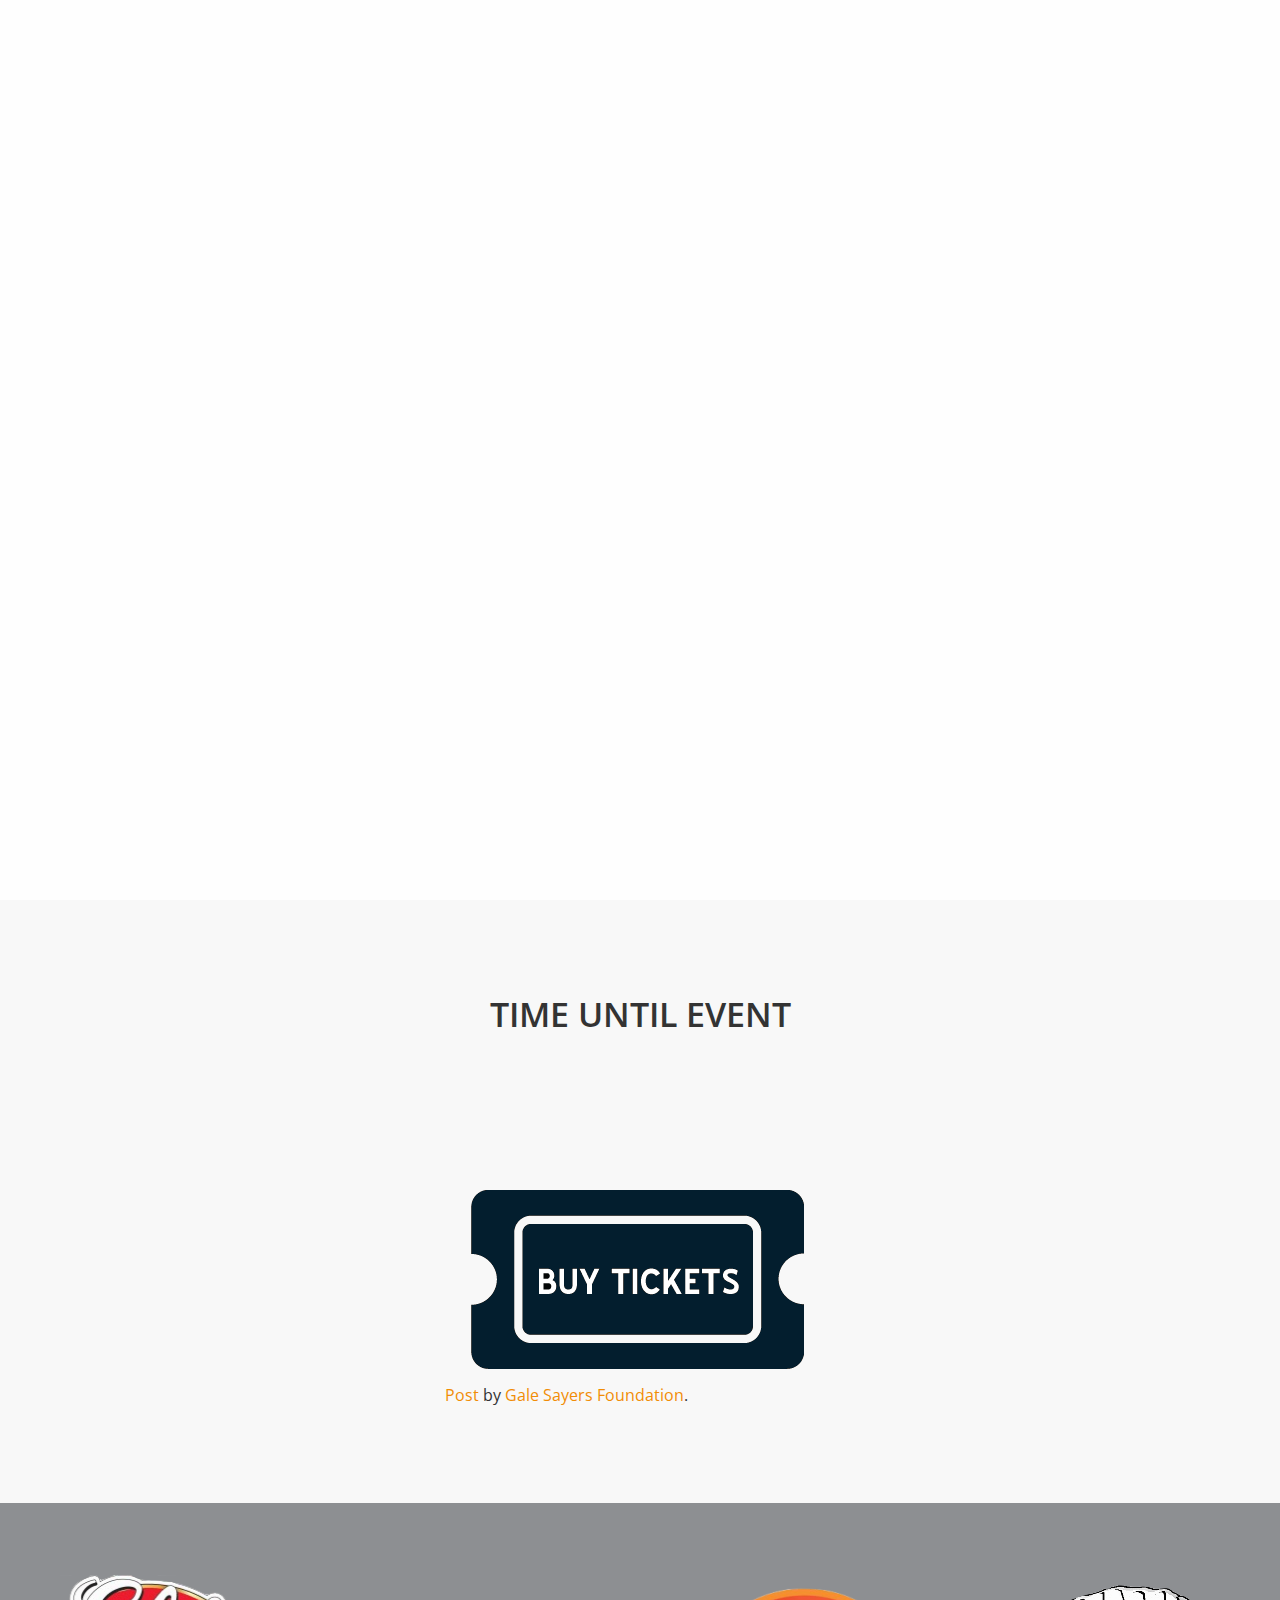
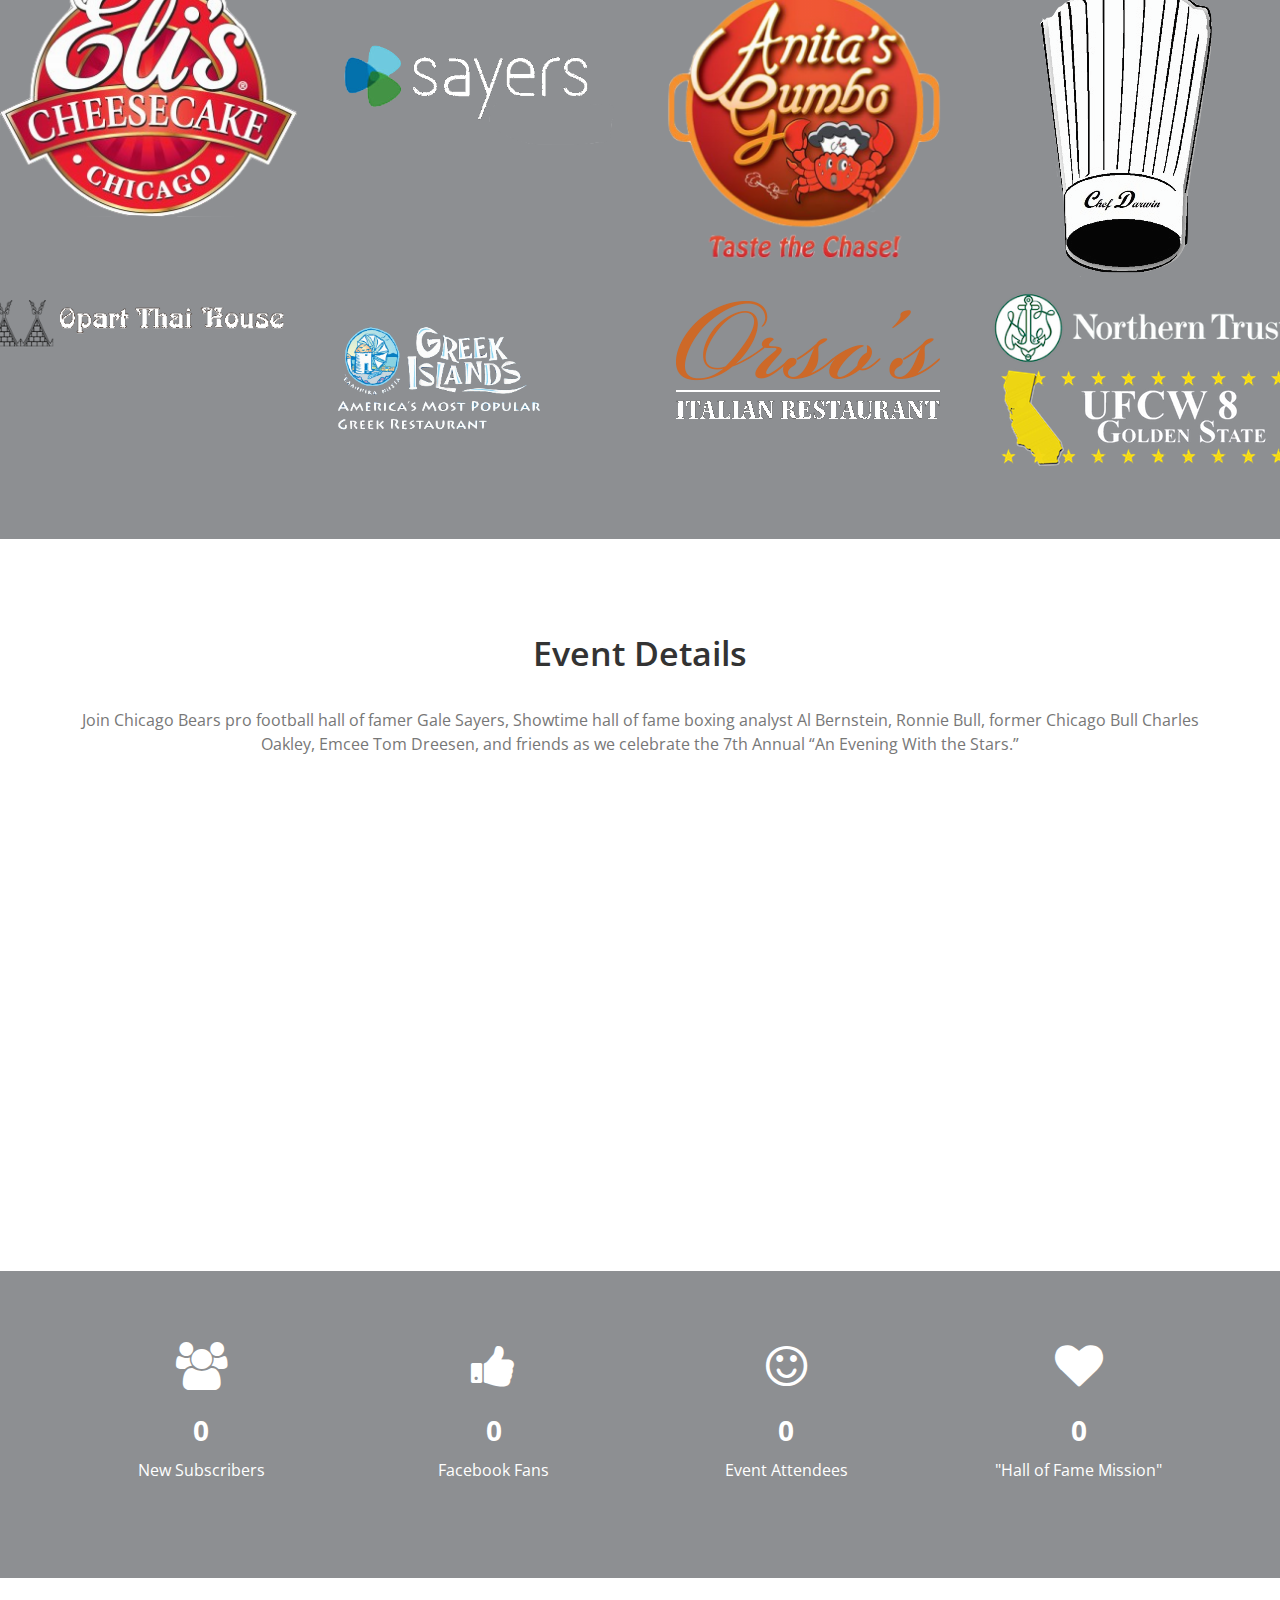
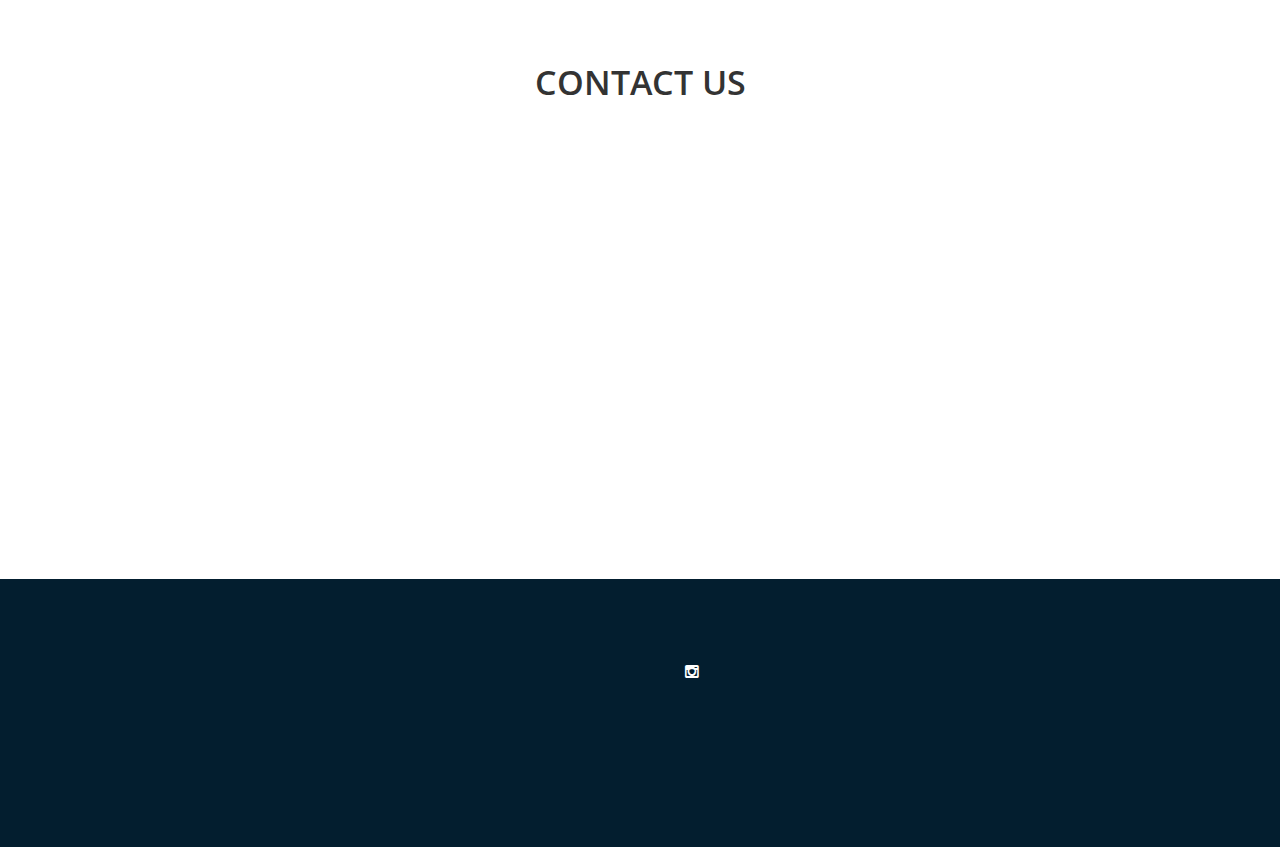
<file: index.html>
<!DOCTYPE html>

<html>
<head>
<link href='http://fonts.googleapis.com/css?family=Open+Sans:400,600,700,300' rel='stylesheet'>
<meta charset="utf-8">
<meta name="viewport" content="width=device-width, initial-scale=1">
<title>An Evening With the Stars - The Gale Sayers Foundation - "A Hall of Fame Mission"</title>
<meta name="description" content="Coming Soon Responsive Template">
<link href="css/bootstrap.min.css" rel="stylesheet">
<link href="css/font-awesome.min.css" rel="stylesheet">
<link href="css/main.css" rel="stylesheet">
</head>
<script>
  (function(i,s,o,g,r,a,m){i['GoogleAnalyticsObject']=r;i[r]=i[r]||function(){
  (i[r].q=i[r].q||[]).push(arguments)},i[r].l=1*new Date();a=s.createElement(o),
  m=s.getElementsByTagName(o)[0];a.async=1;a.src=g;m.parentNode.insertBefore(a,m)
  })(window,document,'script','//www.google-analytics.com/analytics.js','ga');

  ga('create', 'UA-47258503-2', 'auto');
  ga('send', 'pageview');

</script>
<body>
<div id="fb-root"></div>
<script>(function(d, s, id) {
  var js, fjs = d.getElementsByTagName(s)[0];
  if (d.getElementById(id)) return;
  js = d.createElement(s); js.id = id;
  js.src = "//connect.facebook.net/en_US/sdk.js#xfbml=1&appId=547658645329316&version=v2.0";
  fjs.parentNode.insertBefore(js, fjs);
}(document, 'script', 'facebook-jssdk'));</script>
<!--hero-unit-->
<div class="hero-unit">
  <div class="overlay"></div>
  <!--container-->
  <div class="container">
    <header class="row">
      <div class="col-md-6 col-sm-6"> 
        <!--logo-->
        <div class="logo"> <img src="img/gsfsig.png" data-at2x="img/gsfsig2.png" alt="logo"> </div>
        <!--logo end--> 
      </div>
      <div class="col-md-6 col-sm-6 clearfix"> 
        <!--social-->
        <ul class="social text-center">
          <li><a href="https://www.facebook.com/GaleSayersFoundation" target="_blank"><i class="fa fa-facebook"></i></a></li>
          <li><a href="https://twitter.com/realgalesayers" target="_blank"><i class="fa fa-twitter"></i></a></li>
          <li><a href="https://instagram.com/realgalesayers" target="_blank"><i class="fa fa-instagram"></i></a></li>
        </ul>
        <!--social end--> 
      </div>

    </header>
    
 <!--cta-->
    <div class="cta">
      <div class="row">
        <aside class="col-md-6"> 
          
          <!--video-->
          
          <div class="cta-video"> 
            
            <!--For vimeo-->
            <iframe width="560" height="315" src="//www.youtube-nocookie.com/embed/t5hIahyEQDs?rel=0" frameborder="0" allowfullscreen></iframe>
            
            <!--For youtube--> 
            
            <!-- <iframe src="http://www.youtube.com/embed/xxxxxxxxxxx?rel=0" allowfullscreen></iframe> --> 
          </div>
          
          <!--video end--> 

    <!--cta-->
   </aside>
         <div class="col-md-6">         
          <header class="welcome-message text-center">
            <h1><span class="highlight"> Join us as we celebrate </span></br>the 7th Annual</br>“An Evening With the Stars.”</br>#AEWTS</h1>
            <!--<h2>Subscribe Now</h2>-->
            <!--sub-form-->
            <div class="sub-form">
              <form role="form" id="mc-form" action="http://galesayersfoundation.us3.list-manage.com/subscribe/post-json?u=8e51385f303a1c34f34414a2e&amp;id=1eecb8c929&amp;c=?">
                <input type="email" placeholder="Email Address" required value="" name="EMAIL">
                <button type="submit" class="button" id="mc-subscribe" value="Subscribe" name="subscribe">STAY UP TO DATE</button>
              </form>
              <p class="terms">* We won’t spam</p>
              <p id="mc-notification"></p>
            </div>
            <!--sub-form end--> 
          </header>
        </div>
      </div>
    </div>
    <!--cta end--> 
    
  </div>
  <!--container end--> 
  
</div>
<!--hero-unit end--> 

 <div class="done_info">
            <div class="container">
              <div class="row">

                <!--  Volunteer -->
                <div class="col-sm-4 hidden-xs">
                  <div class="row">
                    <div class="col-md-3">
                      <a href="http://galesayersfoundation.com/volunteer/"><i class="fa fa-users"></i></a>
                    </div>
                    <div class="col-md-9">
                      <div class="content_done">
                        <a href="http://galesayersfoundation.com/volunteer/"><h2></br>  VOLUNTEER</h2></a>
                        <p>Help out at the event.</p>
                      </div>
                    </div>
                  </div>
                </div>
                <!-- end Volunteer -->

               <!--  Done -->
                <div class="col-sm-4 hidden-xs">
                  <div class="row">
                    <div class="col-md-3">
                      <a href="http://galesayersfoundation.com/donate-2/"><i class="fa fa-credit-card"></i></a>
                    </div>
                    <div class="col-md-9">
                      <div class="content_done">
                       <a href="http://galesayersfoundation.com/donate-2/"><h2></br>  CONTRIBUTE</h2></a>
                        <p>Sponsorships, donations, & tickets.</p>
                      </div>
                    </div>
                  </div>
                </div>
                <!--  end Done -->

                <!--  Contact -->
                <div class="col-sm-4 hidden-xs">
                  <a href="http://galesayersfoundation.com/contact/" data-toggle="modal" data-target="#myModal">
                    <div class="row">
                      <div class="col-md-3">
                        <i class="fa fa-envelope"></i>
                      </div>
                      <div class="col-md-9">
                      
                         <a href="http://galesayersfoundation.com/contact/"><h2></br> GET IN TOUCH</h2></a>
                          <p>A member of our team looks forward to connecting.</p>
                        </div>
                      </div>
                    </div>
                  </a>
                </div>
                <!--  end Contact -->

              </div>
            </div>
          </div>
          <!--  end Bar done -->
<!--countdown timer-->
<div class="timer section-spacing">
  <div class="container">
    <h2 class="text-center">TIME UNTIL EVENT</h2>
    <div class="row">
      <div class="col-xs-12"> 
        <!-- Countdown-->
        <ul class="countdown text-center">
          <li class="slide-left"> <span class="days">00</span>
            <p class="days_ref">days</p>
          </li>
          <li class="slide-left seperator">:</li>
          <li class="slide-bottom"> <span class="hours">00</span>
            <p class="hours_ref">hours</p>
          </li>
          <li class="slide-bottom seperator">:</li>
          <li class="slide-top"> <span class="minutes">00</span>
            <p class="minutes_ref">minutes</p>
          </li>
          <li class="slide-top seperator">:</li>
          <li class="slide-right"> <span class="seconds">00</span>
            <p class="seconds_ref">seconds</p>
          </li>
        </ul>
         <center><a href="http://galesayersfoundation.com/events/evening-stars"><img src="img/ticketsbutton.png"></a></center>
        </div>
  </div>
</div>
  <div class="container">
    <div class="row">
      <div class="col-xs-offset-4 hidden-xs"> 


      <div id="fb-root"></div> <script>(function(d, s, id) { var js, fjs = d.getElementsByTagName(s)[0]; if (d.getElementById(id)) return; js = d.createElement(s); js.id = id; js.src = "//connect.facebook.net/en_US/all.js#xfbml=1"; fjs.parentNode.insertBefore(js, fjs); }(document, 'script', 'facebook-jssdk'));</script>


<left><div class="fb-post hidden-sm" data-href="https://www.facebook.com/GaleSayersFoundation/posts/799813846705657" data-width="400"><div class="fb-xfbml-parse-ignore"><a href="https://www.facebook.com/GaleSayersFoundation/posts/799813846705657">Post</a> by <a href="https://www.facebook.com/GaleSayersFoundation">Gale Sayers Foundation</a>.</left>    
       
      </div>
      </div>
      </div>
    </div>
  </div>
</div>
</div>
<!--countdown timer end--> 

<!--counter 2-->
<div class="counter2 text-center">
  <div class="overlay"></div>
  <!--container-->
    <div class="row">
      <div class="col-sm-3 col-xs-6"> <a href="http://www.elicheesecake.com/"><img src="img/elisp.png"></a>
      </div>
      <div class="col-sm-3 col-xs-6"> <a href="http://sayers.com"><img src="img/sayerssp.png"></a>
      </div>
      <div class="col-sm-3 col-xs-6"> <a href="http://www.anitasgumbo.com/"><img src="img/anitasp.png"></a>
      </div>
      <div class="col-sm-3 col-xs-6"> <a href=""><img src="img/chefdarwinsp.png"></a>
      </div>
       <div class="row">
      <div class="col-sm-3 col-xs-6"> <right><a href="http://www.opartthai.com/"><img src="img/opartsp.png"></a></right>
      </div>
      <div class="col-sm-3 col-xs-6"> <a href="http://www.greekislands.net/"><img src="img/greeksp.png"></a>
      </div>
      <div class="col-sm-3 col-xs-6"> <a href="http://www.orsosrestaurant.com/"><img src="img/orsosp.png"></a>
      </div>
      <div class="col-sm-3 col-xs-6"> <a href="https://www.northerntrust.com/"><img src="img/ntsp.png"></a>
      </div>
      <div class="row">
      <div class="col-sm-3 col-xs-6"><a href="http://www.ufcw8.org/"><img src="img/ufcwsp.png"></a>
      </div>
      <!--<div class="col-sm-3 col-xs-6"> <a href="#"><img src="img/ufcwsp.png"></a>
      </div>
      <div class="col-sm-3 col-xs-6"> <a href="http://www.orsosrestaurant.com/"><img src="img/orsosp.jpg"></a>
      </div>
      <div class="col-sm-3 col-xs-6"> <a href="https://www.northerntrust.com/"><img src="img/ntsp.png"></a>
      </div>-->
    </div>
    </div>
  </div>
  <!--container end--> 
</div>
<!--counter 2 end--> 


<!--features-->
<section class="features text-center section-spacing"> 
  <!--container-->
  <div class="container">
    <h2>Event Details</h2>
    <p>Join Chicago Bears pro football hall of famer Gale Sayers, Showtime hall of fame boxing analyst Al Bernstein, Ronnie Bull, former Chicago Bull Charles Oakley, Emcee Tom Dreesen, and friends as we celebrate the 7th Annual “An Evening With the Stars.”</p>
    </br>
    <div class="row">
      <div class="col-md-4">
        <div class="slide-left feature"> <a href="https://goo.gl/maps/lVz7V"><img src="img/aewtslocation.png" data-at2x="img/aewtslocation.png"></a>
          <h3>Location</h3>
          <p>Park West, </br>322 W Armitage Ave, Chicago, IL 60614</p>
        </div>
      </div>
      <div class="col-md-4">
        <div class="slide-top feature"> <a href="http://goo.gl/iTXIP4"><img src="img/aewtstalent.png" data-at2x="img/aewtstalent.png" alt="feature"></a>
          <h3>Talent</h3>
          <p>We are honored to have</br> Master of Ceremonies <strong>Tom Dressen</strong> & </br>Celebrity Auctioneer <strong>Joel Langer!</strong></p>
        </div>
      </div>
      <div class="col-md-4">
        <div class="slide-right feature"> <a href="http://galesayersfoundation.com/events/evening-stars"><img src="img/aewtstime.png" data-at2x="img/aewtstime.png" alt="feature"></a>
          <h3>Date & Time</h3>
          <p>October 9th, 2014</br> 6:30 PM - 10:30 PM</p>
        </div>
      </div>
    </div>
  </div>
  <!--container end--> 
</section>
<!--features end--> 

<!--counter 1-->
<div class="counter text-center">
  <div class="overlay"></div>
  <!--container-->
  <div class="container">
    <div class="row">
      <div class="col-sm-3 col-xs-6"> <i class="fa fa-users fa-3x"></i>
        <h3 class="total-number-1">0</h3>
        <p>New Subscribers</p>
      </div>
      <div class="col-sm-3 col-xs-6"> <i class="fa fa-thumbs-up fa-3x"></i>
        <h3 class="total-number-2">0</h3>
        <p>Facebook Fans</p>
      </div>
      <div class="col-sm-3 col-xs-6"> <i class="fa fa-smile-o fa-3x"></i>
        <h3 class="total-number-3">0</h3>
        <p>Event Attendees</p>
      </div>
      <div class="col-sm-3 col-xs-6"> <i class="fa fa-heart fa-3x"></i>
        <h3 class="total-number-4">0</h3>
        <p>"Hall of Fame Mission"</p>
      </div>
    </div>
  </div>
  <!--container end--> 
</div>
<!--counter 1 end--> 

<!-- contact-->
<section class="contact section-spacing" id="contact">
  <div class="container">
    <div class="row">
      <div class="col-md-8 center-block"> 
        <h2 class="text-center">CONTACT US</h2>
        <!--contact form-->
        
        <div class="contact-form">
          <div class="success-sf">
            <p>Thank You! Your message has been sent.</p>
          </div>
          <div class="error-sf">
            <p>Something went wrong, try refreshing and submitting the form again.</p>
          </div>
          <form role="form" action="php/process.php" method="post" id="contact-form">
            <div class="form-group">
              <input type="text" class="slide-left form-control" name="name" id="name-s" placeholder="Full Name" required>
            </div>
            <div class="form-group">
              <input type="email" class="slide-left form-control" name="email" id="email-s" placeholder="Email Address" required>
            </div>
            <div class="form-group text-area">
              <textarea class="slide-right form-control" name="message" id="message-s" rows="4" placeholder="Enter Your Message" required></textarea>
            </div>
            <button type="submit" class="slide-right btn button" id="submit-btn-s">SEND </button>
          </form>
          
         
  <p class="scroll-top"><a href="#"><i class="fa fa-chevron-up"></i></a></p>
</section>
<!-- contact end--> 

<!--footer-->
<footer class="site-footer text-center"> 
  <!--container-->
  <div class="container">
    <div class="row">
      <div class="col-md-12"> 
        
        <!--Social media-->
        <ul class="social-footer">
          
          <li class="slide-top"><a href="https://www.facebook.com/GaleSayersFoundation" target="_blank"><i class="fa fa-facebook"></i></a></li>
          <li class="slide-left"><a href="https://twitter.com/realgalesayers" target="_blank"><i class="fa fa-twitter"></i></a></li>
          <li><a href="https://instagram.com/realgalesayers" target="_blank"><i class="fa fa-instagram"></i></a></li>
          
        </ul>
        <!--Social media end--> 
        <small class="slide-top">&copy; <span class="bold"> 2014. Gale Sayers Foundation. All Rights Reserved.</br><a href="http://strategiainc.com">Powered & Designed by Strategia, Inc.</a></span></small></div>
    </div>
  </div>
  <!--container end--> 
  
</footer>
<!--footer end--> 

<!--PRELOAD-->
<div id="preloader">
  <div id="status"></div>
</div>
<!--end PRELOAD--> 

<script src="js/jquery-1.11.1.min.js"></script> 
<script src="js/retina.min.js"></script> 
<script src="js/waypoints.min.js"></script> 
<script src="js/jquery.animateNumber.min.js"></script> 
<script src="js/jquery.fadethis.min.js"></script> 
<script src="js/jquery.downCount.js"></script> 
<script src="js/jquery.form.min.js"></script> 
<script src="js/jquery.validate.min.js"></script> 
<script src="js/main.js"></script>
</body>
</html>
</file>
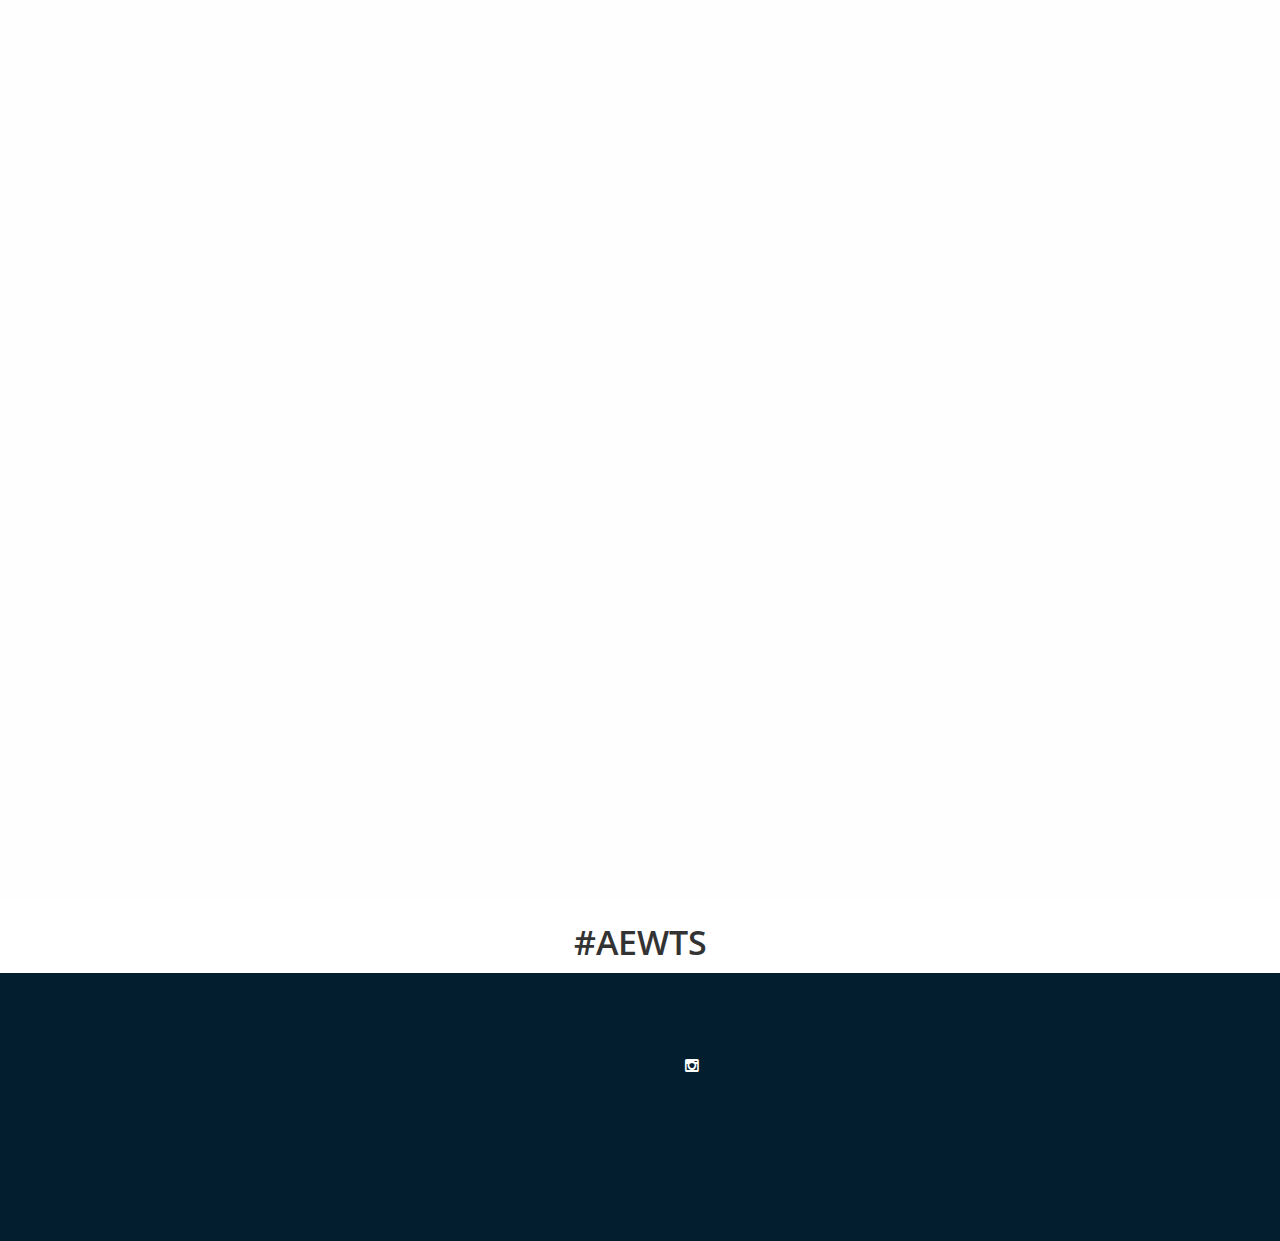
<file: social.html>
<!DOCTYPE html>

<html>
<head>
<link href='http://fonts.googleapis.com/css?family=Open+Sans:400,600,700,300' rel='stylesheet'>
<meta charset="utf-8">
<meta name="viewport" content="width=device-width, initial-scale=1">
<title>An Evening With the Stars - The Gale Sayers Foundation - "A Hall of Fame Mission"</title>
<meta name="description" content="A Hall of Fame Mission">
<link href="css/bootstrap.min.css" rel="stylesheet">
<link href="css/font-awesome.min.css" rel="stylesheet">
<link href="css/main.css" rel="stylesheet">
</head>
<script>
  (function(i,s,o,g,r,a,m){i['GoogleAnalyticsObject']=r;i[r]=i[r]||function(){
  (i[r].q=i[r].q||[]).push(arguments)},i[r].l=1*new Date();a=s.createElement(o),
  m=s.getElementsByTagName(o)[0];a.async=1;a.src=g;m.parentNode.insertBefore(a,m)
  })(window,document,'script','//www.google-analytics.com/analytics.js','ga');

  ga('create', 'UA-47258503-2', 'auto');
  ga('send', 'pageview');

</script>
<body>
<div id="fb-root"></div>
<script>(function(d, s, id) {
  var js, fjs = d.getElementsByTagName(s)[0];
  if (d.getElementById(id)) return;
  js = d.createElement(s); js.id = id;
  js.src = "//connect.facebook.net/en_US/sdk.js#xfbml=1&appId=547658645329316&version=v2.0";
  fjs.parentNode.insertBefore(js, fjs);
}(document, 'script', 'facebook-jssdk'));</script>
<!--hero-unit-->
<div class="hero-unit">
  <div class="overlay"></div>
  <!--container-->
  <div class="container">
    <header class="row">
      <div class="col-md-6 col-sm-6"> 
        <!--logo-->
        <div class="logo"> <img src="img/gsfsig.png" data-at2x="img/gsfsig2.png" alt="logo"> </div>
        <!--logo end--> 
      </div>
      <div class="col-md-6 col-sm-6 clearfix"> 
        <!--social-->
        <ul class="social text-center">
          <li><a href="https://www.facebook.com/GaleSayersFoundation" target="_blank"><i class="fa fa-facebook"></i></a></li>
          <li><a href="https://twitter.com/realgalesayers" target="_blank"><i class="fa fa-twitter"></i></a></li>
          <li><a href="https://instagram.com/realgalesayers" target="_blank"><i class="fa fa-instagram"></i></a></li>
        </ul>
        <!--social end--> 
      </div>

    </header>
    
 <!--cta-->
    <div class="cta">
      <div class="row">
        <aside class="col-md-6"> 
          
          <!--video-->
          
          <div class="cta-video"> 
            
            <!--For vimeo-->
            <iframe width="560" height="315" src="//www.youtube-nocookie.com/embed/t5hIahyEQDs?rel=0" frameborder="0" allowfullscreen></iframe>
            
            <!--For youtube--> 
            
            <!-- <iframe src="http://www.youtube.com/embed/xxxxxxxxxxx?rel=0" allowfullscreen></iframe> --> 
          </div>
          
          <!--video end--> 

    <!--cta-->
   </aside>
         <div class="col-md-6">         
          <header class="welcome-message text-center">
            <h1><span class="highlight"> Join us as we celebrate </span></br>the 7th Annual</br>“An Evening With the Stars.”</br>#AEWTS</h1>
            <!--<h2>Subscribe Now</h2>-->
            <!--sub-form-->
            <div class="sub-form">
              <form role="form" id="mc-form" action="http://galesayersfoundation.us3.list-manage.com/subscribe/post-json?u=8e51385f303a1c34f34414a2e&amp;id=1eecb8c929&amp;c=?">
                <input type="email" placeholder="Email Address" required value="" name="EMAIL">
                <button type="submit" class="button" id="mc-subscribe" value="Subscribe" name="subscribe">STAY UP TO DATE</button>
              </form>
              <p class="terms">* We won’t spam</p>
              <p id="mc-notification"></p>
            </div>
            <!--sub-form end--> 
          </header>
        </div>
      </div>
    </div>
    <!--cta end--> 
    
  </div>
  <!--container end--> 
  
</div>
<!--hero-unit end--> 

 
<!--countdown timer-->
  <div class="container">
    <h2 class="text-center">#AEWTS</h2>
    <div class="row">
     <div id="tagboard-embed"></div>
<div id="tagboard-embed"></div>
<script>var tagboardOptions = {tagboard:"AEWTS/191408"};</script>
<script src="https://tagboard.com/public/js/embed.js"></script></div></div></div>
<!--countdown timer end--> 



<!--footer-->
<footer class="site-footer text-center"> 
  <!--container-->
  <div class="container">
    <div class="row">
      <div class="col-md-12"> 
        
        <!--Social media-->
        <ul class="social-footer">
          
          <li class="slide-top"><a href="https://www.facebook.com/GaleSayersFoundation" target="_blank"><i class="fa fa-facebook"></i></a></li>
          <li class="slide-left"><a href="https://twitter.com/realgalesayers" target="_blank"><i class="fa fa-twitter"></i></a></li>
          <li><a href="https://instagram.com/realgalesayers" target="_blank"><i class="fa fa-instagram"></i></a></li>
          
        </ul>
        <!--Social media end--> 
        <small class="slide-top">&copy; <span class="bold"> 2014. Gale Sayers Foundation. All Rights Reserved.</br><a href="http://strategiainc.com">Powered & Designed by Strategia, Inc.</a></span></small></div>
    </div>
  </div>
  <!--container end--> 
  
</footer>
<!--footer end--> 

<!--PRELOAD-->
<div id="preloader">
  <div id="status"></div>
</div>
<!--end PRELOAD--> 

<script src="js/jquery-1.11.1.min.js"></script> 
<script src="js/retina.min.js"></script> 
<script src="js/waypoints.min.js"></script> 
<script src="js/jquery.animateNumber.min.js"></script> 
<script src="js/jquery.fadethis.min.js"></script> 
<script src="js/jquery.downCount.js"></script> 
<script src="js/jquery.form.min.js"></script> 
<script src="js/jquery.validate.min.js"></script> 
<script src="js/main.js"></script>
</body>
</html>
</file>
<file: css/main.css>
/* ==========================================================================
   General
   ========================================================================== */

body {
  font-family: 'Open Sans', sans-serif;
  color: #333;
  font-weight: 400;
  overflow-x: hidden;
}

h1,
h2,
h3,
h4,
h5,
h6 { font-weight: 400; }

a { color: #f18d06; }

a:hover {
  color: #f18d06;
  text-decoration: none;
}

a:focus { outline: none; }

img {
  max-width: 100%;
  height: auto;
}

ul,
li {
  list-style: none;
  padding: 0;
  margin: 0;
}

/* ==========================================================================
   hero unit
   ========================================================================== */

.hero-unit {
  background: url(../img/bg.jpg) center center no-repeat fixed;
  -webkit-background-size: cover;
  background-size: cover;
  position: relative;
  padding: 3em 0;
  color: #fff;
  height: 900px;
}

.hero-unit {
  position: relative;
  list-style: none;
  overflow: hidden;
  width: 100%;
  padding: 0;
  margin: 0;
}

.hero-unit li {
  -webkit-backface-visibility: hidden;
  display: none;
  width: 30%;
  left: 0;
  top: 0;
}

.hero-unit li:first-child {
  position: relative;
  display: block;
  float: left;
}

.hero-unit img {
  float: left;
  width: 100%;
  border: 0;
  height: 100%;
}

/* --------Custom Slide Style End--------------- */
.overlay {
  position: absolute;
  width: 100%;
  min-height: 100%;
  background: rgba(27, 32, 38, 0.5);
  top: 0;
}

.logo,
.social { text-align: center; }

.social { margin-top: 0em; }

.social li {
  display: inline-block;
  padding-right: .5em;
}

.social li:last-child { padding-right: 0; }

.social li a {
  display: block;
  width: 40px;
  height: 40px;
  line-height: 33px;
  color: #fff;
  border-radius: 50%;
  border: 4px solid #f18d06;
  -webkit-transition: background 1s ease;
  transition: background 1s ease;
  margin-top: 10px;
}

.social li a:hover { background: #031e2f; }

h2 { font-weight: 600; }

/* ==========================================================================
   cta
   ========================================================================== */
   
.cta { margin-top: 1.5em; }

.highlight { font-weight: 700; }

.welcome-message h1 {
  line-height: 1.3;
  font-weight: 300;
  margin-top: -1.25em;
}

.welcome-message h2 {
  font-size: 24px;
  font-weight: 300;
}

/* ==========================================================================
    sub form
   ========================================================================== */
   
.sub-form { margin-top: 1.5em; }

.sub-form input {
  display: block;
  margin-bottom: 0.75em;
  border: 1px solid #cccccc;
  color: #444;
}

.sub-form input,
.sub-form .button {
  width: 100%;
  padding: 0.75em;
  border-radius: 4px;
}

.button {
  background: #f18d06;
  border: 1px solid #f18d06;
  color: #fff;
  font-weight: 700;
  -webkit-transition: all .5s ease-in;
  transition: all .5s ease-in;
}

.button:hover,
.button:focus {
  color: #fff;
  background: #031e2f;
  border-color: #f18d06;
}

.sub-form input:focus,
.sub-form .button:focus { outline: none; }

.terms {
  text-align: left;
  font-style: italic;
  padding-top: .75em;
  font-weight: 300;
}

.alert i,
.success i { padding-right: .5em; }

#mc-notification { margin-bottom: 0; }

.alert { color: #FF5252; }

.success { color: #00DD5D; }

#mc-form .error-input {
  -webkit-box-shadow: 0 0 0 2px #FF5252;
  box-shadow: 0 0 0 2px #FF5252;
}

#mc-form .success-input {
  -webkit-box-shadow: 0 0 0 2px #669900;
  box-shadow: 0 0 0 2px #669900;
}

/* ==========================================================================
   cta video
   ========================================================================== */
   
.cta-video {
  position: relative;
  padding-bottom: 56.25%;
  height: 0;
  overflow: hidden;
  -webkit-box-shadow: 0 0 0 4px rgba(0, 0, 0, 0.28);
  box-shadow: 0 0 0 4px rgba(0, 0, 0, 0.28);
  margin-bottom: 3em;
}

.cta-video iframe {
  position: absolute;
  top: 0;
  left: 0;
  width: 100%;
  height: 100%;
  border: 0;
}

/* ==========================================================================
   Countdown styles
   ========================================================================== */
   
.section-spacing { padding: 4.5em 0; }

.timer { background: #F8F8F8; }

.timer h2 {
  margin: 0;
  line-height: 1.2;
}

ul.countdown {
  font-weight: 300;
  list-style: none;
  display: block;
  margin-bottom: 0;
  padding: 1.5em 0 0;
  color: #444;
}

ul.countdown li { display: inline-block; }

ul.countdown li span { font-size: 36px; }

ul.countdown li.seperator {
  font-size: 30px;
  line-height: 50px;
  vertical-align: top;
  padding: 0 8px;
}

ul.countdown li p {
  font-size: 16px;
  margin-bottom: 0;
}

/* ==========================================================================
   Features
   ========================================================================== */

.features { padding: 4.5em 0 3em; }

.features h2 { margin: 0 0 36px 0; }

.features h3 { color: #444; }

.features p {
  color: #777;
  margin-bottom: 0;
}

.feature { margin-bottom: 3em; }

/* ==========================================================================
   counter
   ========================================================================== */
   
.counter {
  background: url(../img/bg-section.jpg) center center no-repeat fixed;
  -webkit-background-size: cover;
  background-size: cover;
  color: #fff;
  position: relative;
  padding: 4.5em 0;
}

.counter h3 { font-weight: 700; }

.counter p { margin-bottom: 0; }

.counter div[class^="col-"]:nth-child(1),
.counter div[class^="col-"]:nth-child(2) { padding-bottom: 1.5em; }

/* ==========================================================================
   contact
   ========================================================================== */

.contact .form-control {
  border-color: #ddd;
  height: auto;
  padding: 0.75em 12px;
}

.center-block { float: none; }

.form-group { margin-bottom: 1.5em; }

textarea[class="form-control"] { padding: 0.75em 12px; }

.contact h2 {
  margin: 0 0 48px;
  line-height: 0.5;
}

.contact .btn {
  padding: 12px 1em;
  width: 50%;
  margin: 0 auto;
  display: block;
}

.success-sf,
.error-sf { display: none; }

.success-sf p { background: rgba(39, 174, 96, 0.7); }

.error-sf p { background: rgba(234, 80, 80, 0.83); }

.error i { padding-right: .5em; }

.contact-form .success-sf p,
.contact-form .error-sf p {
  text-align: center;
  color: #fff;
  border-radius: 4px;
  padding: .75em;
}

.contact-form label.error,
.text-area label.error {
  color: #ea5050;
  display: inherit;
  margin-top: .8em;
}

/* ==========================================================================
   footer 
   ========================================================================== */
   
.site-footer {
  padding: 4.5em 0;
  background: #031e2f;
}

.social-footer {
  list-style: none;
  margin-bottom: 2.25em;
}

.social-footer li {
  display: inline-block;
  padding-right: .5em;
}

.social-footer li:last-child { padding-right: 0; }

.social-footer a {
  -webkit-transition: all .5s ease-in;
  transition: all .5s ease-in;
  color: #ffffff;
  width: 40px;
  height: 40px;
  line-height: 40px;
  vertical-align: middle;
  display: block;
  border-radius: 50%;
}

.social-footer a:hover {
  color: #fff;
  background: #f18d06;
}

.site-footer small {
  position: relative;
  padding-top: .75em;
  color: #fff;
}

.site-footer small:before {
  content: "";
  position: absolute;
  top: 0;
  height: 2px;
  width: 50%;
  margin: 0 auto;
  left: 0;
  right: 0;
  background: #031e2f;
}

/* ==========================================================================
   scroll top
   ========================================================================== */
   
.scroll-top { margin-bottom: 0; }

.scroll-top a {
  position: fixed;
  bottom: 2em;
  right: 2em;
  text-decoration: none;
  color: #ffffff;
  background-color: #f18d06;
  font-size: 12px;
  padding: .8em 1em;
  display: none;
  z-index: 200;
  border-radius: 4px;
  -webkit-transition: background .5s ease-in;
  transition: background .5s ease-in;
}

.scroll-top a:hover { background: #f18d06  ; }

/* ==========================================================================
   Preloader styles
   ========================================================================== */

#preloader {
  position: fixed;
  top: 0;
  left: 0;
  right: 0;
  bottom: 0;
  background-color: #fefefe;
  z-index: 9999;
  height: 100%;
  height: 100%;
}

#status {
  width: 200px;
  height: 200px;
  position: absolute;
  left: 50%;
  top: 50%;
  background: url(../img/load.gif) no-repeat center center;
  margin: -170px 0 0 -100px;
}

/* ==========================================================================
   Small devices (tablets, 768px and up)
   ========================================================================== */
   
@media (min-width: 768px) {

.hero-unit { padding: 4.5em 0; }

.logo { text-align: justify; }

.cta { margin-top: 4.5em; }

.social { float: right; }

.social { margin-top: 0; }

.timer h2 { line-height: 1.1; }

ul.countdown li span { font-size: 60px; }

ul.countdown li.seperator {
  font-size: 48px;
  line-height: 85px;
  padding: 0 20.250px;
}

ul.countdown li p { font-size: 24px; }

.counter div[class^="col-"]:nth-child(1),
.counter div[class^="col-"]:nth-child(2) { padding-bottom: 0; }
}

/* ==========================================================================
   Medium devices (desktops, 992px and up) 
   ========================================================================== */
   
@media (min-width: 992px) {

.hero-unit { padding: 4.5em 0 17.5em; }

.cta { margin-top: 4.5em; }

.cta-video {
  margin-bottom: 0;
  margin-right: 1em;
}

.features { padding: 6em 0; }

.section-spacing { padding: 6em 0; }

.feature { margin-bottom: 0; }

.site-footer li { margin-bottom: 0; }
}

/* ==========================================================================
   small devices 
   ========================================================================== */
   


@media (max-width: 320px) {

ul.countdown li span { font-size: 28.833px; }

ul.countdown li.seperator {
  font-size: 25.629px;
  line-height: 38.439px;
  vertical-align: top;
  padding: 0 2px;
}

ul.countdown li p { font-size: 12.642px; }
}

/* done --------------------------------------------------------*/
.done_info{
  background-color:  rgba(0,0,0,0.6);
  padding: 20px 0 15px 0;
  margin-top: 160px;
  text-align: left;
  position: fixed;
  width: 100%;
  bottom: 0;
  left: 0;
  z-index: 10;
}
.done_info i{
  color: #fff;
  font-size: 70px;
}
.done_info:hover{
  cursor: pointer;
  background-color:  rgba(0,0,0,0.8); 
}
.done_info h2{
  color: #fff;
  font-size: 18px;
  text-transform: uppercase;
  line-height: 0px;
  text-shadow: none;
}
.done_info img{
  padding-top: 15%;
}
/*.done_info .content_done{
  margin-left: -30px;
}*/
.done_info p{
  color: #fff;
  padding: 0;
  font-size: 12px;
}

/* Main -----------------------------------------------*/
.main{
  position: relative;
}
.main_slide{
  height: 800px;
  -webkit-background-size: cover;
  -moz-background-size: cover;
  background-size: cover;
  background-position: center center;
  z-index: 0;
  overflow: hidden;
}

#subscribe{
  margin-top: 400px;
}
@media (max-width: 770px){
  #subscribe{
  margin-top:130px;
  }
}

/* ==========================================================================
   counter 2
   ========================================================================== */
   
.counter2 {
  background: url(../img/bg-section2.jpg) center center no-repeat fixed;
  -webkit-background-size: cover;
  background-size: cover;
  color: #fff;
  position: relative;
  padding: 4.5em 0;
}

.counter h3 { font-weight: 700; }

.counter p { margin-bottom: 0; }

.counter div[class^="col-"]:nth-child(1),
.counter div[class^="col-"]:nth-child(2) { padding-bottom: 1.5em; }
</file>
